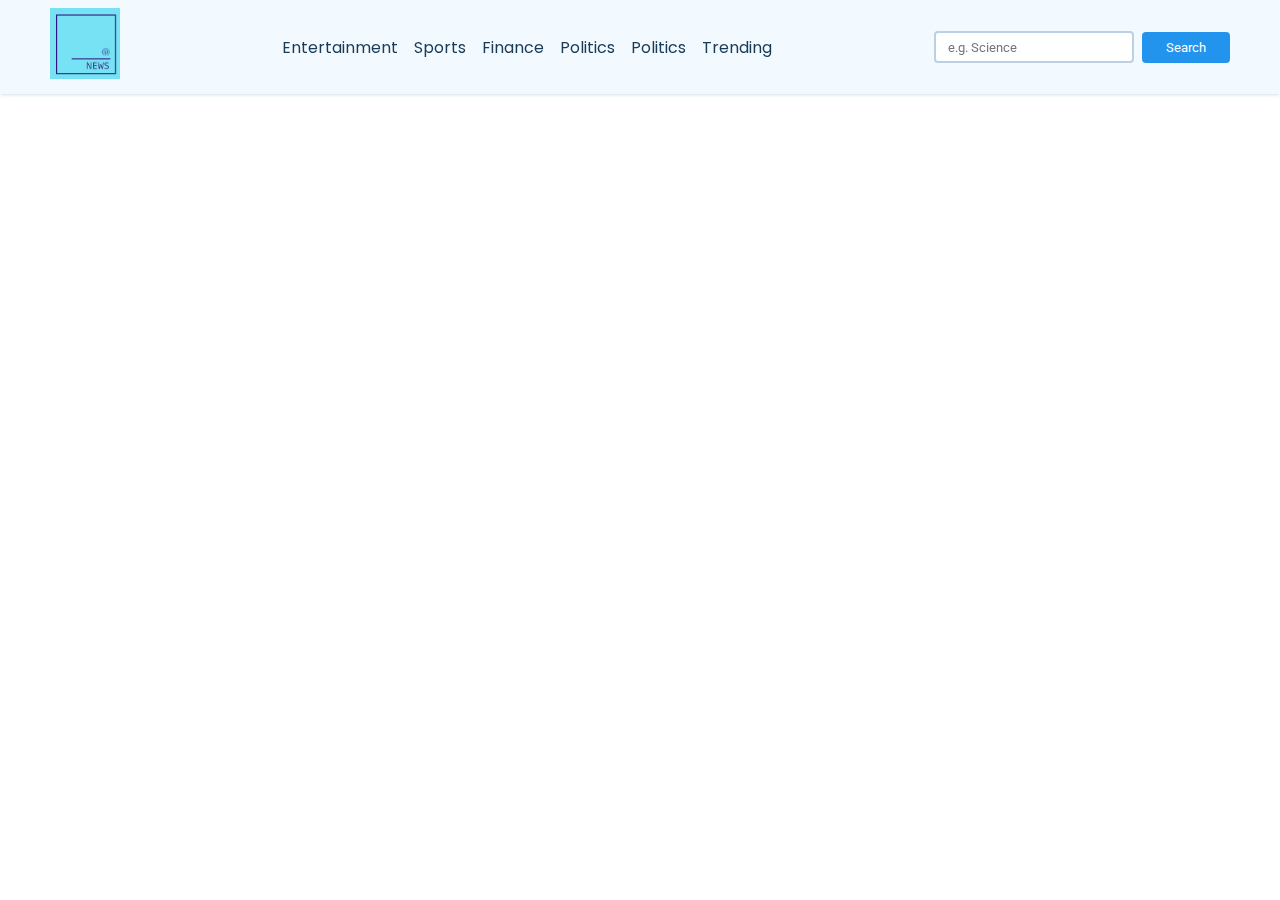
<file: index.html>
<!DOCTYPE html>
<html lang="en">
<head>
    <meta charset="UTF-8">
    <meta http-equiv="X-UA-Compatible" content="IE=edge">
    <meta name="viewport" content="width=device-width, initial-scale=1.0">
    <title>News App</title>
    <link rel="stylesheet" href="style.css">
    <script src="script.js" defer></script>
</head>
<body>

    <nav>
        <div class="main-nav container flex">
            <a href="#" onclick="reload()" class="company-logo">
                <img src="./assets/logo.png" alt="company logo">
            </a>
            <div class="nav-links">
                <ul class="flex">
                  <li class="hover-link nav-item"  id="Entertainment"onclick="onNavItemClick('Entertainment')" >Entertainment</li>
                    <li class="hover-link nav-item" id="Sports" onclick="onNavItemClick('Sports')">Sports</li>
                    <li class="hover-link nav-item" id="finance" onclick="onNavItemClick('finance')">Finance</li>
                    <li class="hover-link nav-item" id="politics" onclick="onNavItemClick('politics')">Politics</li>
                    <li class="hover-link nav-item" id="politics" onclick="onNavItemClick('politics')">Politics</li>
                    <li class="hover-link nav-item" id="Trending" onclick="onNavItemClick('Trending')">Trending</li>


                </ul>
            </div>
            <div class="search-bar flex">
                <input id="search-text" type="text" class="news-input" placeholder="e.g. Science">
                <button id="search-button" class="search-button">Search</button>
            </div>
        </div>
    </nav>
    

    <main>
        <div class="cards-container container flex" id="cards-container">
            
        </div>
    </main>

    <template id="template-news-card">
        <div class="card">
            <div class="card-header">
                <img src="https://via.placeholder.com/400x200" alt="news-image" id="news-img">
            </div>
            <div class="card-content">
                <h3 id="news-title">This is the Title</h3>
                <h6 class="news-source" id="news-source">End Gadget 26/08/2023</h6>
                <p class="news-desc" id="news-desc">Lorem, ipsum dolor sit amet consectetur adipisicing elit. Recusandae saepe quis voluptatum quisquam vitae doloremque facilis molestias quae ratione cumque!</p>
            </div>
        </div>
    </template>

    
</body>
</html>
</file>
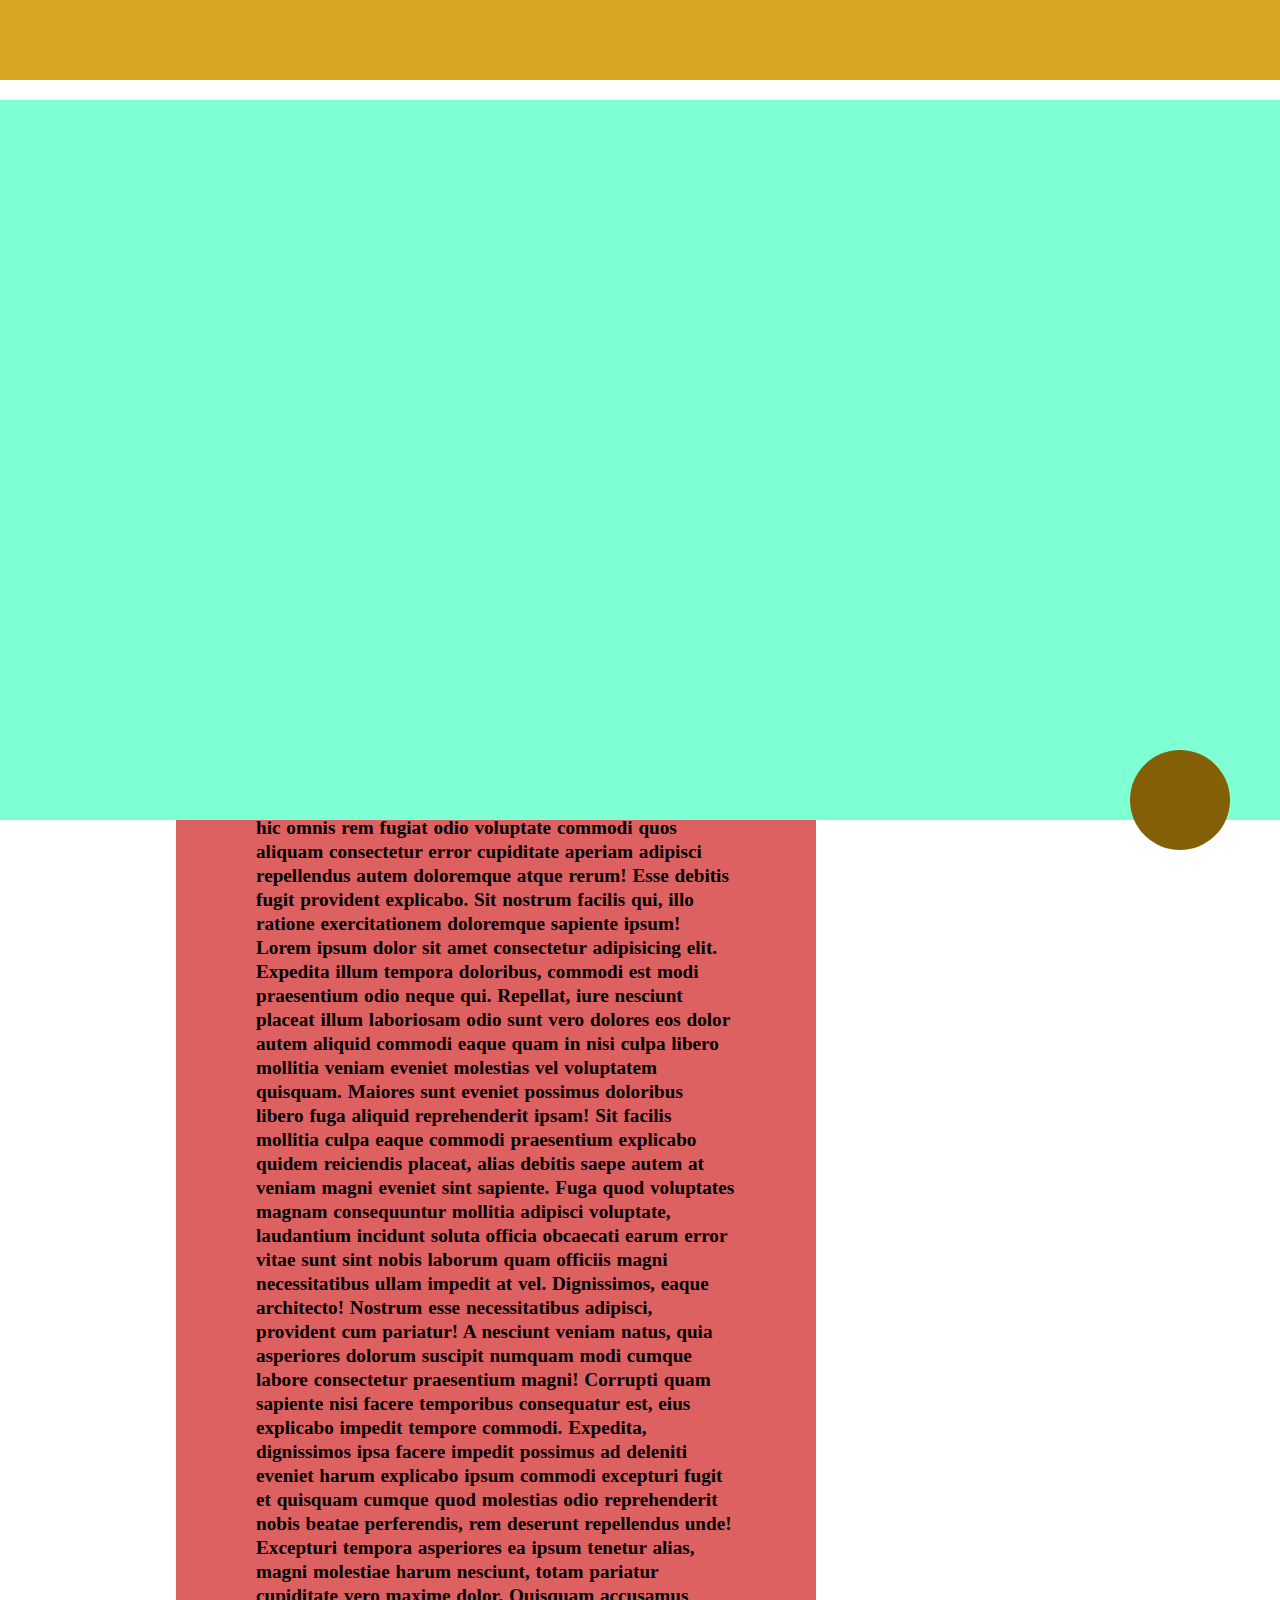
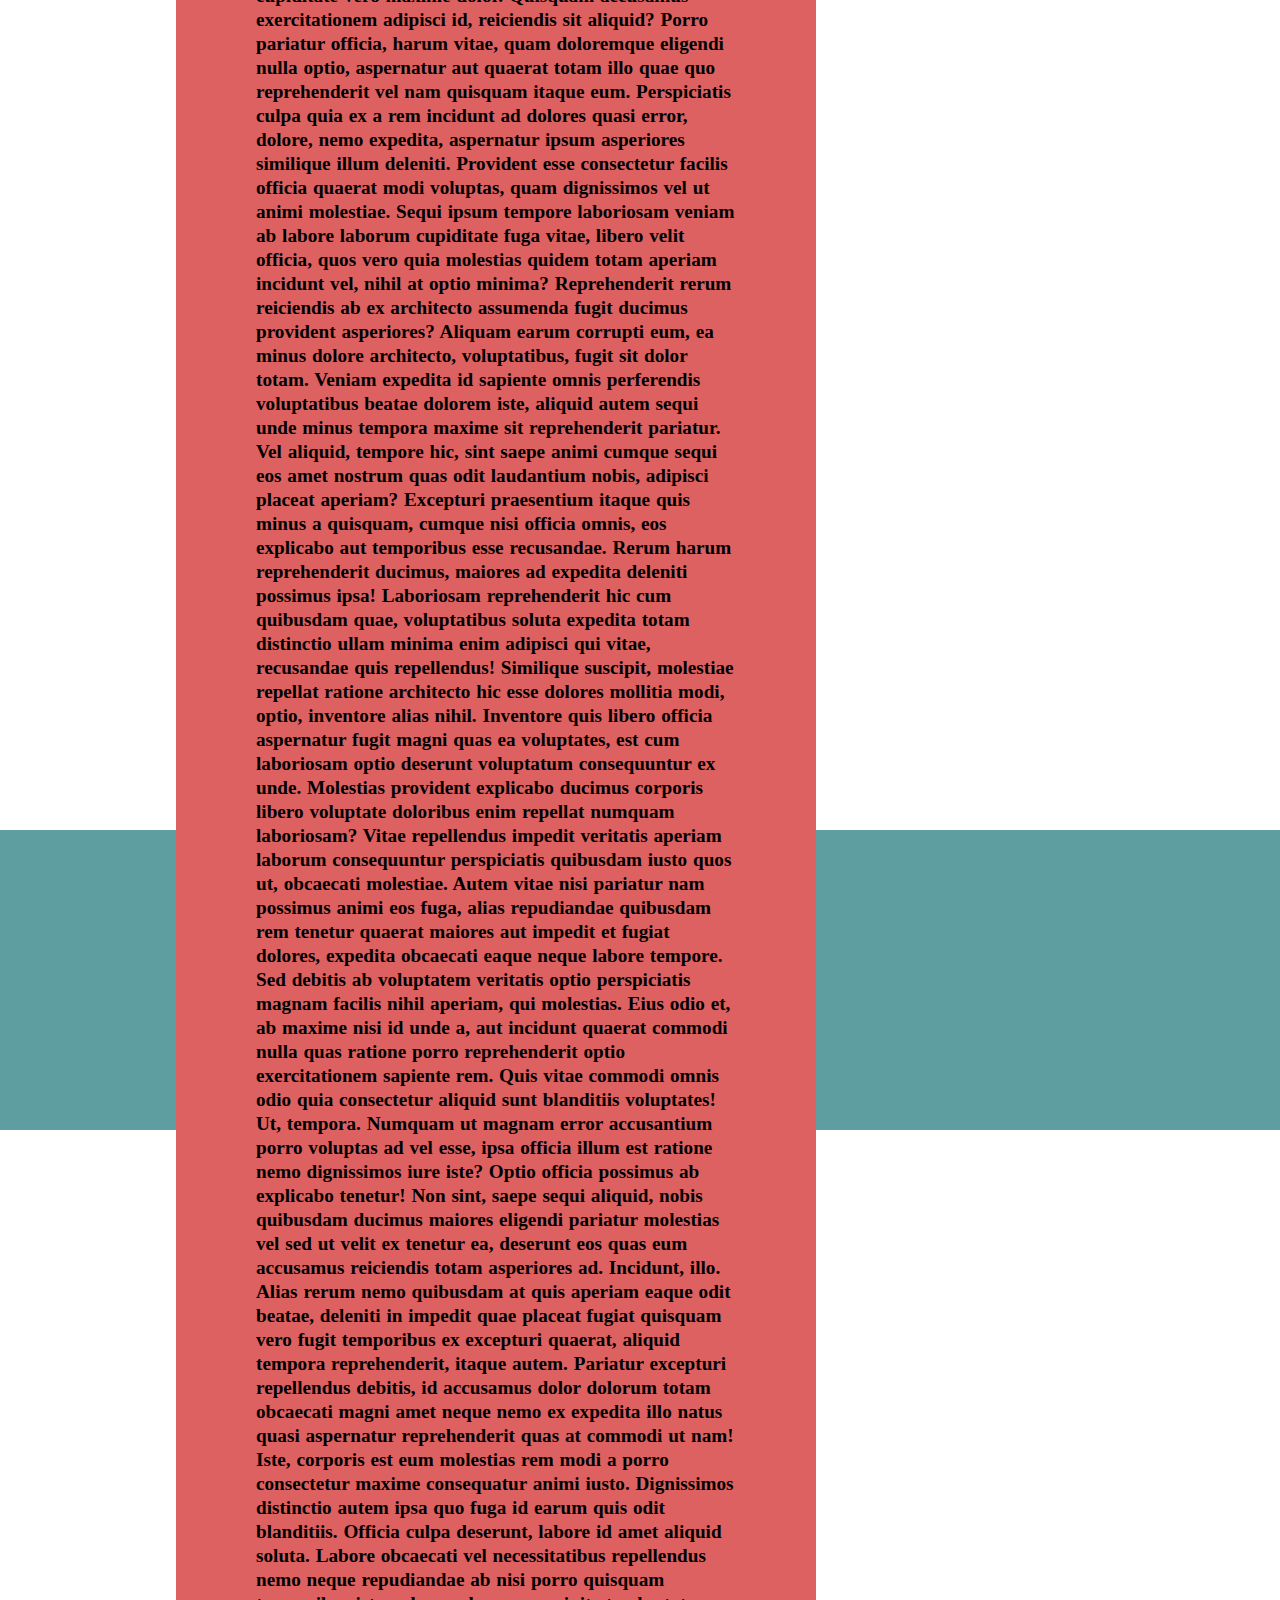
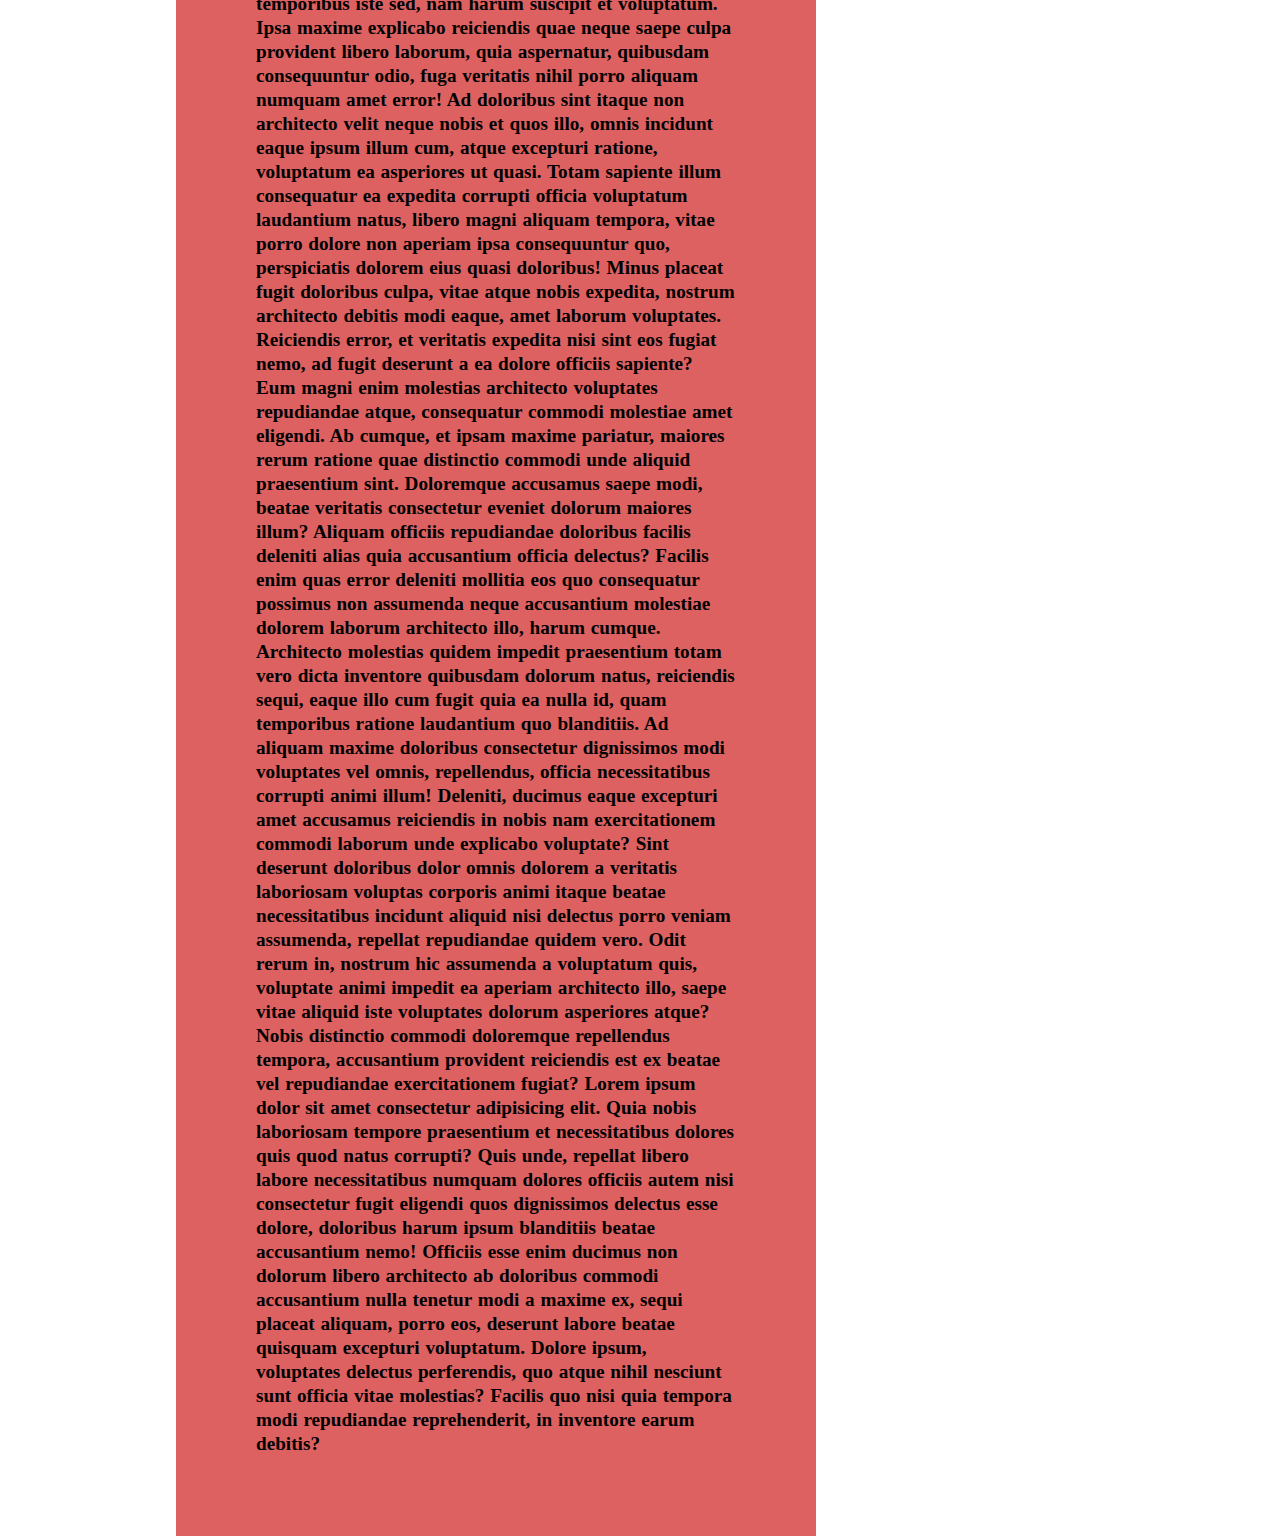
<file: test.html>
<!DOCTYPE html>
<html lang="en">
<head>
    <meta charset="UTF-8">
    <meta http-equiv="X-UA-Compatible" content="IE=edge">
    <meta name="viewport" content="width=device-width, initial-scale=1.0">
    <title>Document</title>
    <style>
        *{
            box-sizing: border-box;
            padding: 0%;
            margin: 0%;
        }
        nav{
            
            height: 80px;
            background-color: goldenrod;
            
            
        }
        p{
            font-size: larger;
            font-weight: bold;
            word-spacing: 1px;
            line-height: 1.5rem;
        }
        main{
            width:50%;
            margin: 80px;
            padding:80px;
            position: absolute;
            right: 30%;
            background-color: rgb(222, 97, 97);
        }
        .contact{
            height: 100px;
            width: 100px;
            border-radius: 50%;
            background-color: rgb(131, 95, 5);
            position: fixed;
            right:50px;
            bottom: 50px;

        }
        .spacer{
            height: 1000px;
        }

        footer{
            height: 300px;
            background-color: cadetblue;
        }
        .right-container{
            height:150vh;
        }
        aside{
            position:sticky;
            width: 100%;
            height: 80vh;
            top:100px;
            left: 70%;
            background-color: aquamarine;
            float: right;
        }
    </style>
</head>
<nav> 
    
</nav>
<main>
    <p>Lorem ipsum dolor sit, amet consectetur adipisicing elit. Culpa iusto eius, officia minima deleniti, molestias perspiciatis excepturi molestiae adipisci quos iure sint consequuntur ipsum non inventore nihil vitae consequatur, amet nobis iste quibusdam? Facere porro assumenda commodi nulla,  ab voluptate adipisci tenetur eligendi reiciendis. Repellendus provident hic aperiam dicta adipisci?
        Lorem ipsum dolor sit, amet consectetur adipisicing elit. Aliquid libero cupiditate reprehenderit, odit est quasi ullam doloremque totam officiis in necessitatibus tempore, ab error! Mollitia cumque dolor distinctio minima natus.
       Lorem ipsum dolor sit amet consectetur adipisicing elit. Maiores, dicta error illum quas alias quae voluptas perspiciatis odit veniam! Ab qui inventore quasi vero quae? Accusamus aliquam velit neque dolores?
      Lorem ipsum dolor sit amet consectetur adipisicing elit. Repellat corporis cumque magnam odit pariatur a, praesentium nesciunt, nemo eius exercitationem consequuntur dolor vel ea beatae sequi dignissimos esse tempora rerum! Facere voluptas quod eligendi maiores ut beatae similique tempore labore eius mollitia quia natus vitae impedit amet veniam atque in iusto soluta reiciendis saepe, libero facilis voluptate sunt! Eius tempore, libero illo beatae nesciunt nihil, numquam hic omnis rem fugiat odio voluptate commodi quos aliquam consectetur error cupiditate aperiam adipisci repellendus autem doloremque atque rerum! Esse debitis fugit provident explicabo. Sit nostrum facilis qui, illo ratione exercitationem doloremque sapiente ipsum!
     Lorem ipsum dolor sit amet consectetur adipisicing elit. Expedita illum tempora doloribus, commodi est modi praesentium odio neque qui. Repellat, iure nesciunt placeat illum laboriosam odio sunt vero dolores eos dolor autem aliquid commodi eaque quam in nisi culpa libero mollitia veniam eveniet molestias vel voluptatem quisquam. Maiores sunt eveniet possimus doloribus libero fuga aliquid reprehenderit ipsam! Sit facilis mollitia culpa eaque commodi praesentium explicabo quidem reiciendis placeat, alias debitis saepe autem at veniam magni eveniet sint sapiente. Fuga quod voluptates magnam consequuntur mollitia adipisci voluptate, laudantium incidunt soluta officia obcaecati earum error vitae sunt sint nobis laborum quam officiis magni necessitatibus ullam impedit at vel. Dignissimos, eaque architecto! Nostrum esse necessitatibus adipisci, provident cum pariatur! A nesciunt veniam natus, quia asperiores dolorum suscipit numquam modi cumque labore consectetur praesentium magni! Corrupti quam sapiente nisi facere temporibus consequatur est, eius explicabo impedit tempore commodi. Expedita, dignissimos ipsa facere impedit possimus ad deleniti eveniet harum explicabo ipsum commodi excepturi fugit et quisquam cumque quod molestias odio reprehenderit nobis beatae perferendis, rem deserunt repellendus unde! Excepturi tempora asperiores ea ipsum tenetur alias, magni molestiae harum nesciunt, totam pariatur cupiditate vero maxime dolor. Quisquam accusamus exercitationem adipisci id, reiciendis sit aliquid? Porro pariatur officia, harum vitae, quam doloremque eligendi nulla optio, aspernatur aut quaerat totam illo quae quo reprehenderit vel nam quisquam itaque eum. Perspiciatis culpa quia ex a rem incidunt ad dolores quasi error, dolore, nemo expedita, aspernatur ipsum asperiores similique illum deleniti. Provident esse consectetur facilis officia quaerat modi voluptas, quam dignissimos vel ut animi molestiae. Sequi ipsum tempore laboriosam veniam ab labore laborum cupiditate fuga vitae, libero velit officia, quos vero quia molestias quidem totam aperiam incidunt vel, nihil at optio minima? Reprehenderit rerum reiciendis ab ex architecto assumenda fugit ducimus provident asperiores? Aliquam earum corrupti eum, ea minus dolore architecto, voluptatibus, fugit sit dolor totam. Veniam expedita id sapiente omnis perferendis voluptatibus beatae dolorem iste, aliquid autem sequi unde minus tempora maxime sit reprehenderit pariatur. Vel aliquid, tempore hic, sint saepe animi cumque sequi eos amet nostrum quas odit laudantium nobis, adipisci placeat aperiam? Excepturi praesentium itaque quis minus a quisquam, cumque nisi officia omnis, eos explicabo aut temporibus esse recusandae. Rerum harum reprehenderit ducimus, maiores ad expedita deleniti possimus ipsa! Laboriosam reprehenderit hic cum quibusdam quae, voluptatibus soluta expedita totam distinctio ullam minima enim adipisci qui vitae, recusandae quis repellendus! Similique suscipit, molestiae repellat ratione architecto hic esse dolores mollitia modi, optio, inventore alias nihil. Inventore quis libero officia aspernatur fugit magni quas ea voluptates, est cum laboriosam optio deserunt voluptatum consequuntur ex unde. Molestias provident explicabo ducimus corporis libero voluptate doloribus enim repellat numquam laboriosam? Vitae repellendus impedit veritatis aperiam laborum consequuntur perspiciatis quibusdam iusto quos ut, obcaecati molestiae. Autem vitae nisi pariatur nam possimus animi eos fuga, alias repudiandae quibusdam rem tenetur quaerat maiores aut impedit et fugiat dolores, expedita obcaecati eaque neque labore tempore. Sed debitis ab voluptatem veritatis optio perspiciatis magnam facilis nihil aperiam, qui molestias. Eius odio et, ab maxime nisi id unde a, aut incidunt quaerat commodi nulla quas ratione porro reprehenderit optio exercitationem sapiente rem. Quis vitae commodi omnis odio quia consectetur aliquid sunt blanditiis voluptates! Ut, tempora. Numquam ut magnam error accusantium porro voluptas ad vel esse, ipsa officia illum est ratione nemo dignissimos iure iste? Optio officia possimus ab explicabo tenetur! Non sint, saepe sequi aliquid, nobis quibusdam ducimus maiores eligendi pariatur molestias vel sed ut velit ex tenetur ea, deserunt eos quas eum accusamus reiciendis totam asperiores ad. Incidunt, illo. Alias rerum nemo quibusdam at quis aperiam eaque odit beatae, deleniti in impedit quae placeat fugiat quisquam vero fugit temporibus ex excepturi quaerat, aliquid tempora reprehenderit, itaque autem. Pariatur excepturi repellendus debitis, id accusamus dolor dolorum totam obcaecati magni amet neque nemo ex expedita illo natus quasi aspernatur reprehenderit quas at commodi ut nam! Iste, corporis est eum molestias rem modi a porro consectetur maxime consequatur animi iusto. Dignissimos distinctio autem ipsa quo fuga id earum quis odit blanditiis. Officia culpa deserunt, labore id amet aliquid soluta. Labore obcaecati vel necessitatibus repellendus nemo neque repudiandae ab nisi porro quisquam temporibus iste sed, nam harum suscipit et voluptatum. Ipsa maxime explicabo reiciendis quae neque saepe culpa provident libero laborum, quia aspernatur, quibusdam consequuntur odio, fuga veritatis nihil porro aliquam numquam amet error! Ad doloribus sint itaque non architecto velit neque nobis et quos illo, omnis incidunt eaque ipsum illum cum, atque excepturi ratione, voluptatum ea asperiores ut quasi. Totam sapiente illum consequatur ea expedita corrupti officia voluptatum laudantium natus, libero magni aliquam tempora, vitae porro dolore non aperiam ipsa consequuntur quo, perspiciatis dolorem eius quasi doloribus! Minus placeat fugit doloribus culpa, vitae atque nobis expedita, nostrum architecto debitis modi eaque, amet laborum voluptates. Reiciendis error, et veritatis expedita nisi sint eos fugiat nemo, ad fugit deserunt a ea dolore officiis sapiente? Eum magni enim molestias architecto voluptates repudiandae atque, consequatur commodi molestiae amet eligendi. Ab cumque, et ipsam maxime pariatur, maiores rerum ratione quae distinctio commodi unde aliquid praesentium sint. Doloremque accusamus saepe modi, beatae veritatis consectetur eveniet dolorum maiores illum? Aliquam officiis repudiandae doloribus facilis deleniti alias quia accusantium officia delectus? Facilis enim quas error deleniti mollitia eos quo consequatur possimus non assumenda neque accusantium molestiae dolorem laborum architecto illo, harum cumque. Architecto molestias quidem impedit praesentium totam vero dicta inventore quibusdam dolorum natus, reiciendis sequi, eaque illo cum fugit quia ea nulla id, quam temporibus ratione laudantium quo blanditiis. Ad aliquam maxime doloribus consectetur dignissimos modi voluptates vel omnis, repellendus, officia necessitatibus corrupti animi illum! Deleniti, ducimus eaque excepturi amet accusamus reiciendis in nobis nam exercitationem commodi laborum unde explicabo voluptate? Sint deserunt doloribus dolor omnis dolorem a veritatis laboriosam voluptas corporis animi itaque beatae necessitatibus incidunt aliquid nisi delectus porro veniam assumenda, repellat repudiandae quidem vero. Odit rerum in, nostrum hic assumenda a voluptatum quis, voluptate animi impedit ea aperiam architecto illo, saepe vitae aliquid iste voluptates dolorum asperiores atque? Nobis distinctio commodi doloremque repellendus tempora, accusantium provident reiciendis est ex beatae vel repudiandae exercitationem fugiat?
      Lorem ipsum dolor sit amet consectetur adipisicing elit. Quia nobis laboriosam tempore praesentium et necessitatibus dolores quis quod natus corrupti? Quis unde, repellat libero labore necessitatibus numquam dolores officiis autem nisi consectetur fugit eligendi quos dignissimos delectus esse dolore, doloribus harum ipsum blanditiis beatae accusantium nemo! Officiis esse enim ducimus non dolorum libero architecto ab doloribus commodi accusantium nulla tenetur modi a maxime ex, sequi placeat aliquam, porro eos, deserunt labore beatae quisquam excepturi voluptatum. Dolore ipsum, voluptates delectus perferendis, quo atque nihil nesciunt sunt officia vitae molestias? Facilis quo nisi quia tempora modi repudiandae reprehenderit, in inventore earum debitis?
    </p>
</main>
    <div class="right-container">
        <aside>

        </aside>
    </div>
    <div class="contact"></div>
    <div class="spacer"></div>
    <footer>

    </footer>

</body>
</html>
</file>
<file: style.css>
@import url("https://fonts.googleapis.com/css2?family=Poppins:wght@500&family=Roboto:wght@500&display=swap");

* {
    padding: 0;
    margin: 0;
    box-sizing: border-box;
}

:root {
    --primary-text-color: #183b56;
    --secondary-text-color: #577592;
    --accent-color: #2294ed;
    --accent-color-dark: #1d69a3;
}

body {
    font-family: "Poppins", sans-serif;
    color: var(--primary-text-color);
}

p {
    font-family: "Roboto", sans-serif;
    color: var(--secondary-text-color);
    line-height: 1.4rem;
}

a {
    text-decoration: none;
}

ul {
    list-style: none;
}

.flex {
    display: flex;
    align-items: center;
}

.container {
    max-width: 1180px;
    margin-inline: auto;
    overflow: hidden;
}

nav {
    background-color: #f3faff;
    box-shadow: 0 0 4px #bbd0e2;
    position: fixed;
    top: 0;
    z-index: 99;
    left: 0;
    right: 0;
    margin-bottom: 5px;
}

.main-nav {
    justify-content: space-between;
    padding-block: 8px;
}

.company-logo img {
    width: 70px;
}

.nav-links ul {
    gap: 16px;
}

.hover-link {
    cursor: pointer;
}

.hover-link:hover {
    color: var(--secondary-text-color);
}

.hover-link:active {
    color: red;
}

.nav-item.active {
    color: var(--accent-color);
}

.search-bar {
    height: 32px;
    gap: 8px;
}

.news-input {
    width: 200px;
    height: 100%;
    padding-inline: 12px;
    border-radius: 4px;
    border: 2px solid #bbd0e2;
    font-family: "Roboto", sans-serif;
}

.search-button {
    background-color: var(--accent-color);
    color: white;
    padding: 8px 24px;
    border: none;
    border-radius: 4px;
    cursor: pointer;
    font-family: "Roboto", sans-serif;
}

.search-button:hover {
    background-color: var(--accent-color-dark);
}

main {
    padding-block: 20px;
    margin-top: 80px;
    padding-top: 80px;
}

.cards-container {
    justify-content: space-between;
    flex-wrap: wrap;
    row-gap: 20px;
    align-items: start;
}

.card {
    width: 360px;
    min-height: 400px;
    box-shadow: 0 0 4px #d4ecff;
    border-radius: 4px;
    cursor: pointer;
    background-color: #fff;
    overflow: hidden;
    transition: all 0.3s ease;
}

.card:hover {
    box-shadow: 1px 1px 8px #d4ecff;
    background-color: #f9fdff;
    transform: translateY(-2px);
}

.card-header img {
    width: 100%;
    height: 180px;
    object-fit: cover;
}

.card-content {
    padding: 12px;
}

.news-source {
    margin-block: 12px;
}
</file>
